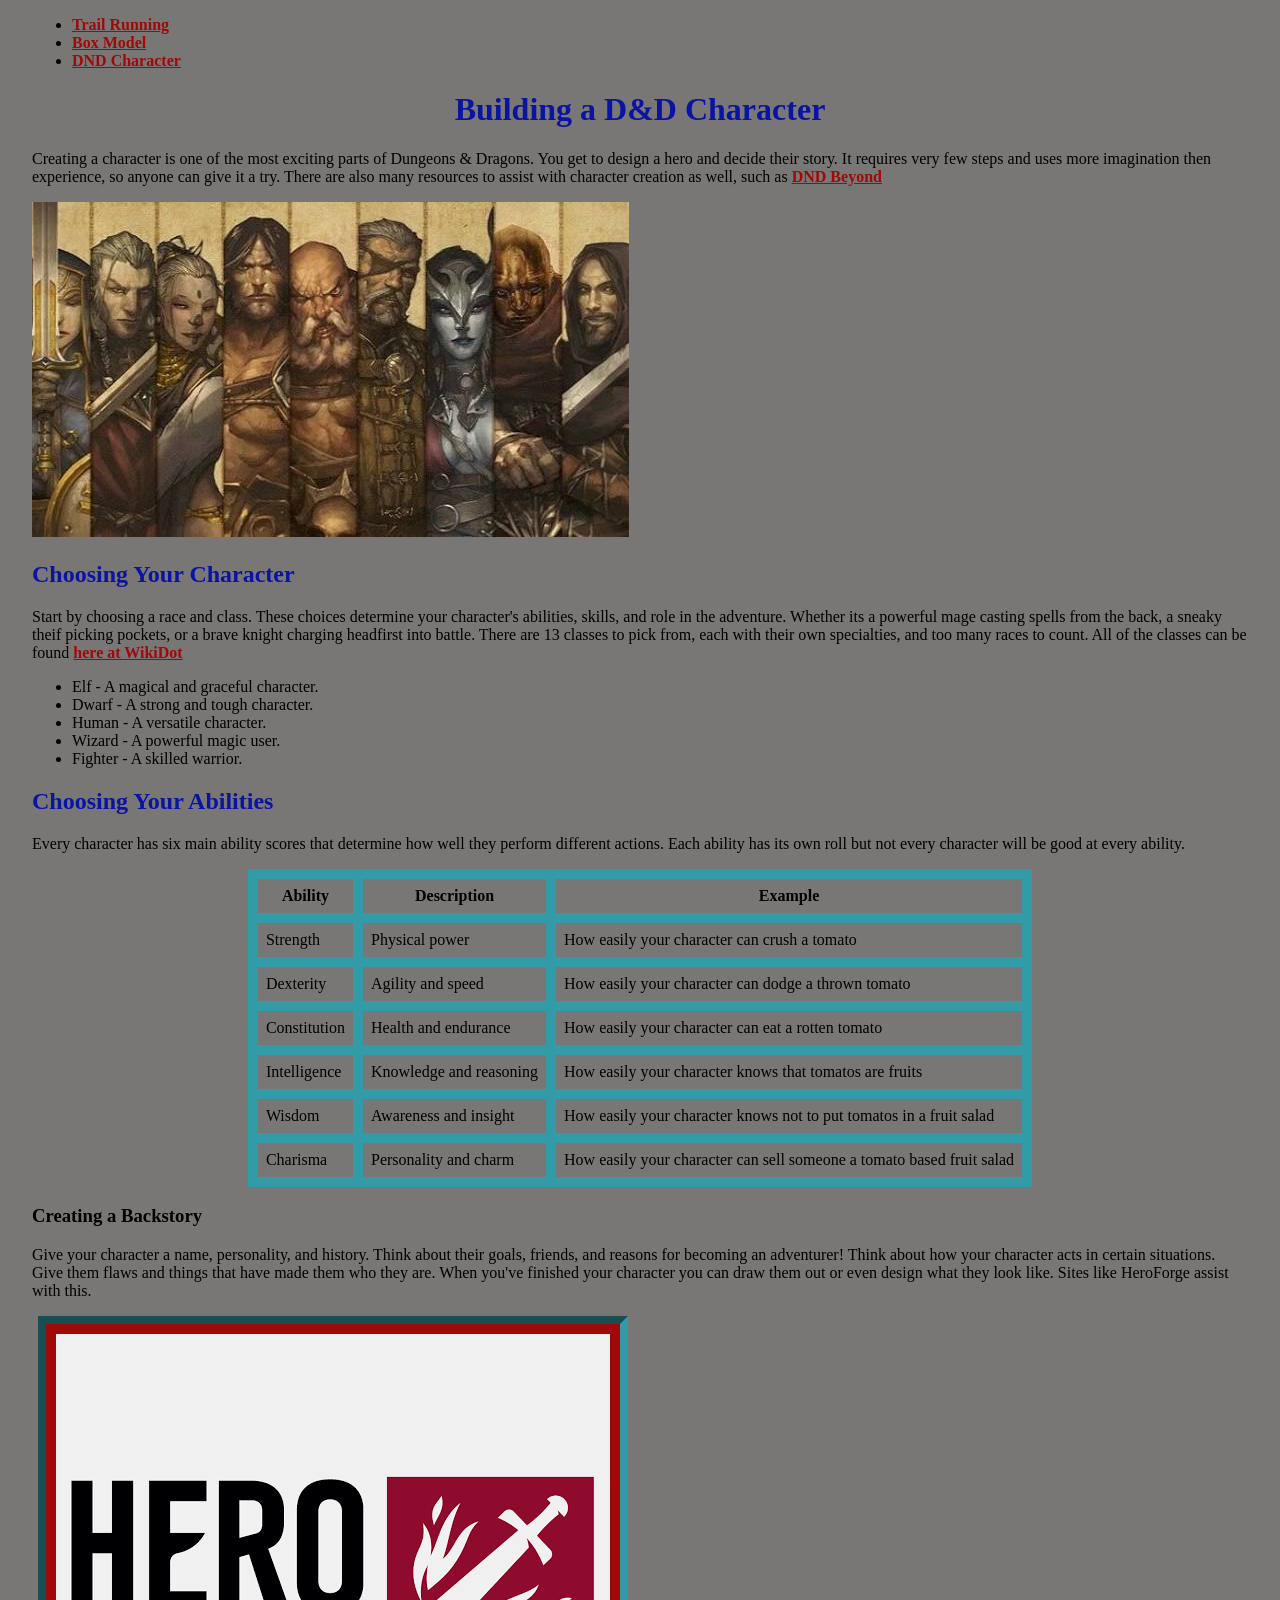
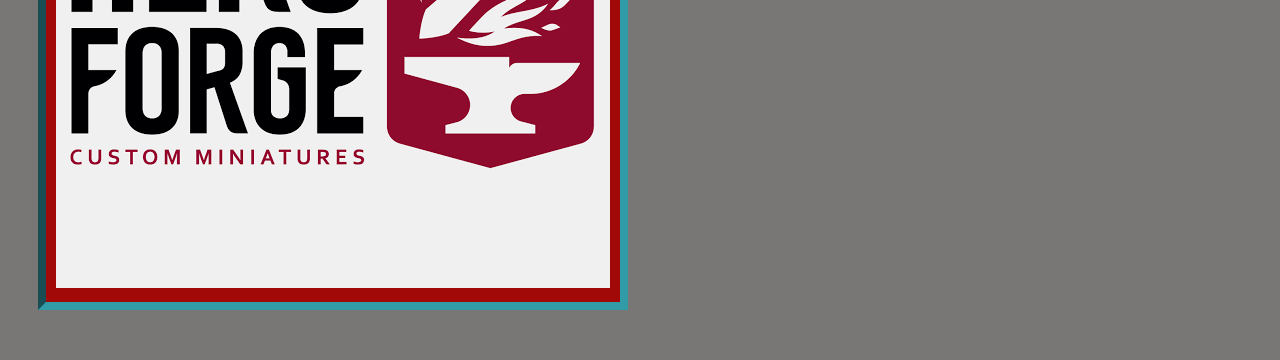
<file: index.html>
<!doctype html>
<html lang="en-US">

<head>
<meta charset="UTF-8">

<title>DND Character Creation</title>

<meta name="description" content="A brief overview of creating a DND character ">
<meta name="keywords" content="DND, Character, Ability">
<meta name="author" content= "Eli Avey">
<meta name="viewport" content="width=device-width, initial-scale=1.0">
</head>

<link rel="stylesheet" href="resources/dnd_character.css"> 

<body>
<ul>
	<li><a href="running.html">Trail Running</a></li>
	<li><a href="box_model.html">Box Model</a></li>
	<li><a href="index.html">DND Character</a></li>
</ul>

<h1>Building a D&D Character</h1>

    <p>Creating a character is one of the most exciting parts of Dungeons & Dragons. You get to design a hero and decide their story. It requires very few steps and uses more imagination then experience, so anyone can give it a try. There are also many resources to assist with character creation as well, such as <a href="https://www.dndbeyond.com/en?srsltid=AYCX9vITkdEcvYU4oKx824ijigwnh3MxwZUkeKSZcnvQnToXtHDohWuE">DND Beyond</a></p>

    
    <img src="resources/dnd_characters.jpg" alt="D&D characters" width="597" height="335">

    <h2>Choosing Your Character</h2>

    <p>Start by choosing a race and class. These choices determine your character's abilities, skills, and role in the adventure. Whether its a powerful mage casting spells from the back, a sneaky theif picking pockets, or a brave knight charging headfirst into battle. There are 13 classes to pick from, each with their own specialties, and too many races to count. All of the classes can be found <a href="https://dnd5e.wikidot.com/">here at WikiDot</a></p>

    <ul>
        <li>Elf - A magical and graceful character.</li>
        <li>Dwarf - A strong and tough character.</li>
        <li>Human - A versatile character.</li>
        <li>Wizard - A powerful magic user.</li>
        <li>Fighter - A skilled warrior.</li>
    </ul>

    <h2>Choosing Your Abilities</h2>

    <p>Every character has six main ability scores that determine how well they perform different actions. Each ability has its own roll but not every character will be good at every ability. </p>

    <table>
        <tr>
            <th>Ability</th>
            <th>Description</th>
            <th>Example</th>
        </tr>
        <tr>
            <td>Strength</td>
            <td>Physical power</td>
            <td>How easily your character can crush a tomato</td>
        </tr>
        <tr>
            <td>Dexterity</td>
            <td>Agility and speed</td>
            <td>How easily your character can dodge a thrown tomato</td>
        </tr>
        <tr>
            <td>Constitution</td>
            <td>Health and endurance</td>
            <td>How easily your character can eat a rotten tomato</td>
        </tr>
        <tr>
            <td>Intelligence</td>
            <td>Knowledge and reasoning</td>
            <td>How easily your character knows that tomatos are fruits</td>
        </tr>
        <tr>
            <td>Wisdom</td>
            <td>Awareness and insight</td>
            <td>How easily your character knows not to put tomatos in a fruit salad</td>
        </tr>
        <tr>
            <td>Charisma</td>
            <td>Personality and charm</td>
            <td>How easily your character can sell someone a tomato based fruit salad</td>
        </tr>
    </table>

    <h3>Creating a Backstory</h3>

    <p>Give your character a name, personality, and history. Think about their goals, friends, and reasons for becoming an adventurer! Think about how your character acts in certain situations. Give them flaws and things that have made them who they are. When you've finished your character you can draw them out or even design what they look like. Sites like HeroForge assist with this.</p>

    <div>
    <a href="https://www.heroforge.com/?gad_source=1&gad_campaignid=23563138505&gbraid=0AAAAADhBOnBj6v0jfzD4Tx7T7eZWc6w4-&gclid=Cj0KCQiA_P_XBhDvARIsALHjSUVBqI6AlZxwI-HEK9Jh9q-H3XoTdpT681zwB4ogtdERF4aA26rkJb4aAha6EALw_wcB">
    	<img src="resources/heroforge logo.png" alt="The logo of HeroForge" width="554" height="554">
    </a>
	</div>

</body>
</html>
</file>
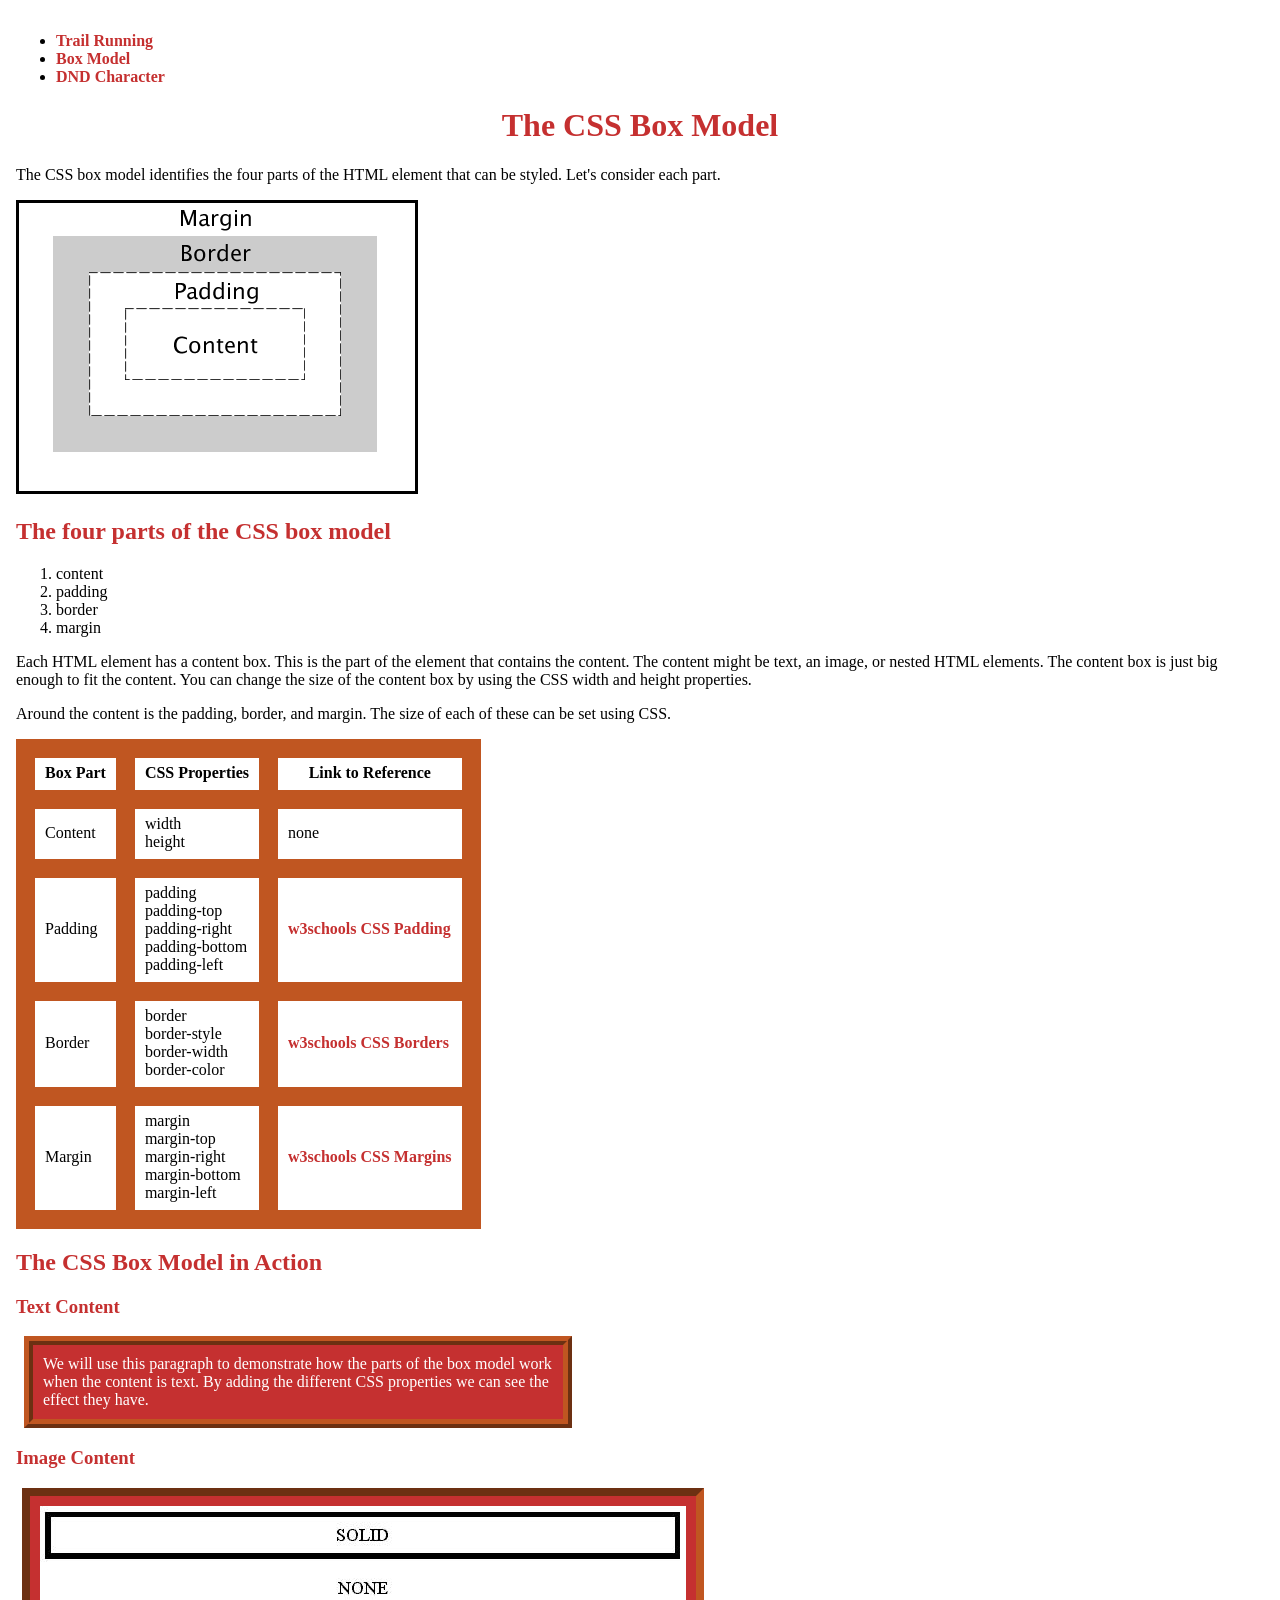
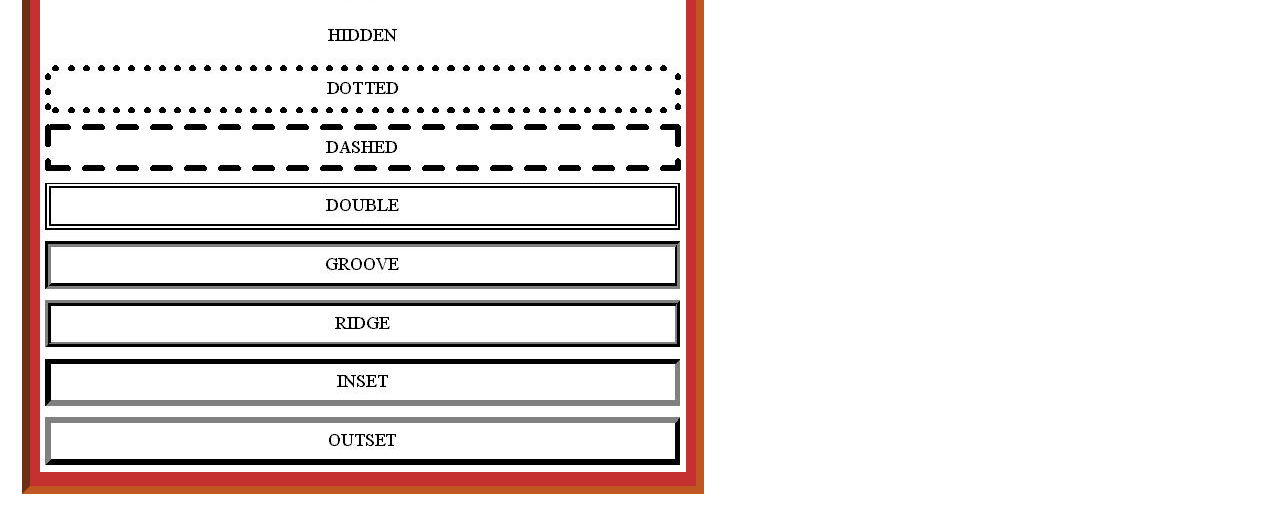
<file: box_model.html>
<!doctype html>
<html lang="en-US">

<head>
<meta charset="UTF-8">

<title>Box Model</title>

<meta name="description" content="A brief description on the CSS Box Model">
<meta name="keywords" content="Box Model, CSS, Margin, Padding, numbered list">
<meta name="author" content= "Eli Avey">
<meta name="viewport" content="width=device-width, initial-scale=1.0">
<link rel="stylesheet"  href="resources/box_model_style.css">
</head>

<body>

<ul>
	<li><a href="running.html">Trail Running</a></li>
	<li><a href="box_model.html">Box Model</a></li>
	<li><a href="index.html">DND Character</a></li>
</ul>

<h1>The CSS Box Model</h1>

<p>The CSS box model identifies the four parts of the HTML element that 
can be styled. Let's consider each part.</p>

<img src="resources/css_box_model.png" alt="An image depicting the css_box_model" width="402" height="294">

<h2>The four parts of the CSS box model</h2>

<ol>
<li>content</li>
<li>padding</li>
<li>border</li>
<li>margin</li>
</ol>

<p>Each HTML element has a content box. This is the part of the element that 
contains the content. The content might be text, an image, or nested HTML 
elements. The content box is just big enough to fit the content. You can 
change the size of the content box by using the CSS width and height
properties.</p>

<p>Around the content is the padding, border, and margin. The size of each of 
these can be set using CSS.</p>

<table>

<tr>
<th>Box Part</th>
<th>CSS Properties</th>
<th>Link to Reference</th>
</tr>

<tr>
<td>Content</td>
<td>width <br> height</td>
<td>none</td>
</tr>

<tr>
<td>Padding</td>
<td>padding <br> padding-top<br> padding-right<br>padding-bottom<br> padding-left </td>
<td><a href="https://www.w3schools.com/css/css_padding.asp">w3schools CSS Padding</a></td>
</tr>

<tr>
<td>Border</td>
<td>border<br> border-style<br> border-width<br> border-color</td>
<td><a href="https://www.w3schools.com/css/css_border.asp">w3schools CSS Borders</a></td>
</tr>

<tr>
<td>Margin</td>
<td>margin<br> margin-top<br> margin-right<br>margin-bottom<br> margin-left</td>
<td><a href="https://www.w3schools.com/css/css_margin.asp">w3schools CSS Margins</a></td>
</tr>

</table>


<h2>The CSS Box Model in Action</h2>

<h3>Text Content</h3> 

<p class="box_model_text">We will use this paragraph to demonstrate how the parts of
the box model work when the content is text. By adding the 
different CSS properties we can see the effect they have.</p>

<h3>Image Content</h3> 


<div>
<a href="https://css-tricks.com/almanac/properties/b/border/"><img src="resources/border.jpg" alt="different types of css borders" width="646" height="566"></a>
</div>

</body>
</html>
</file>
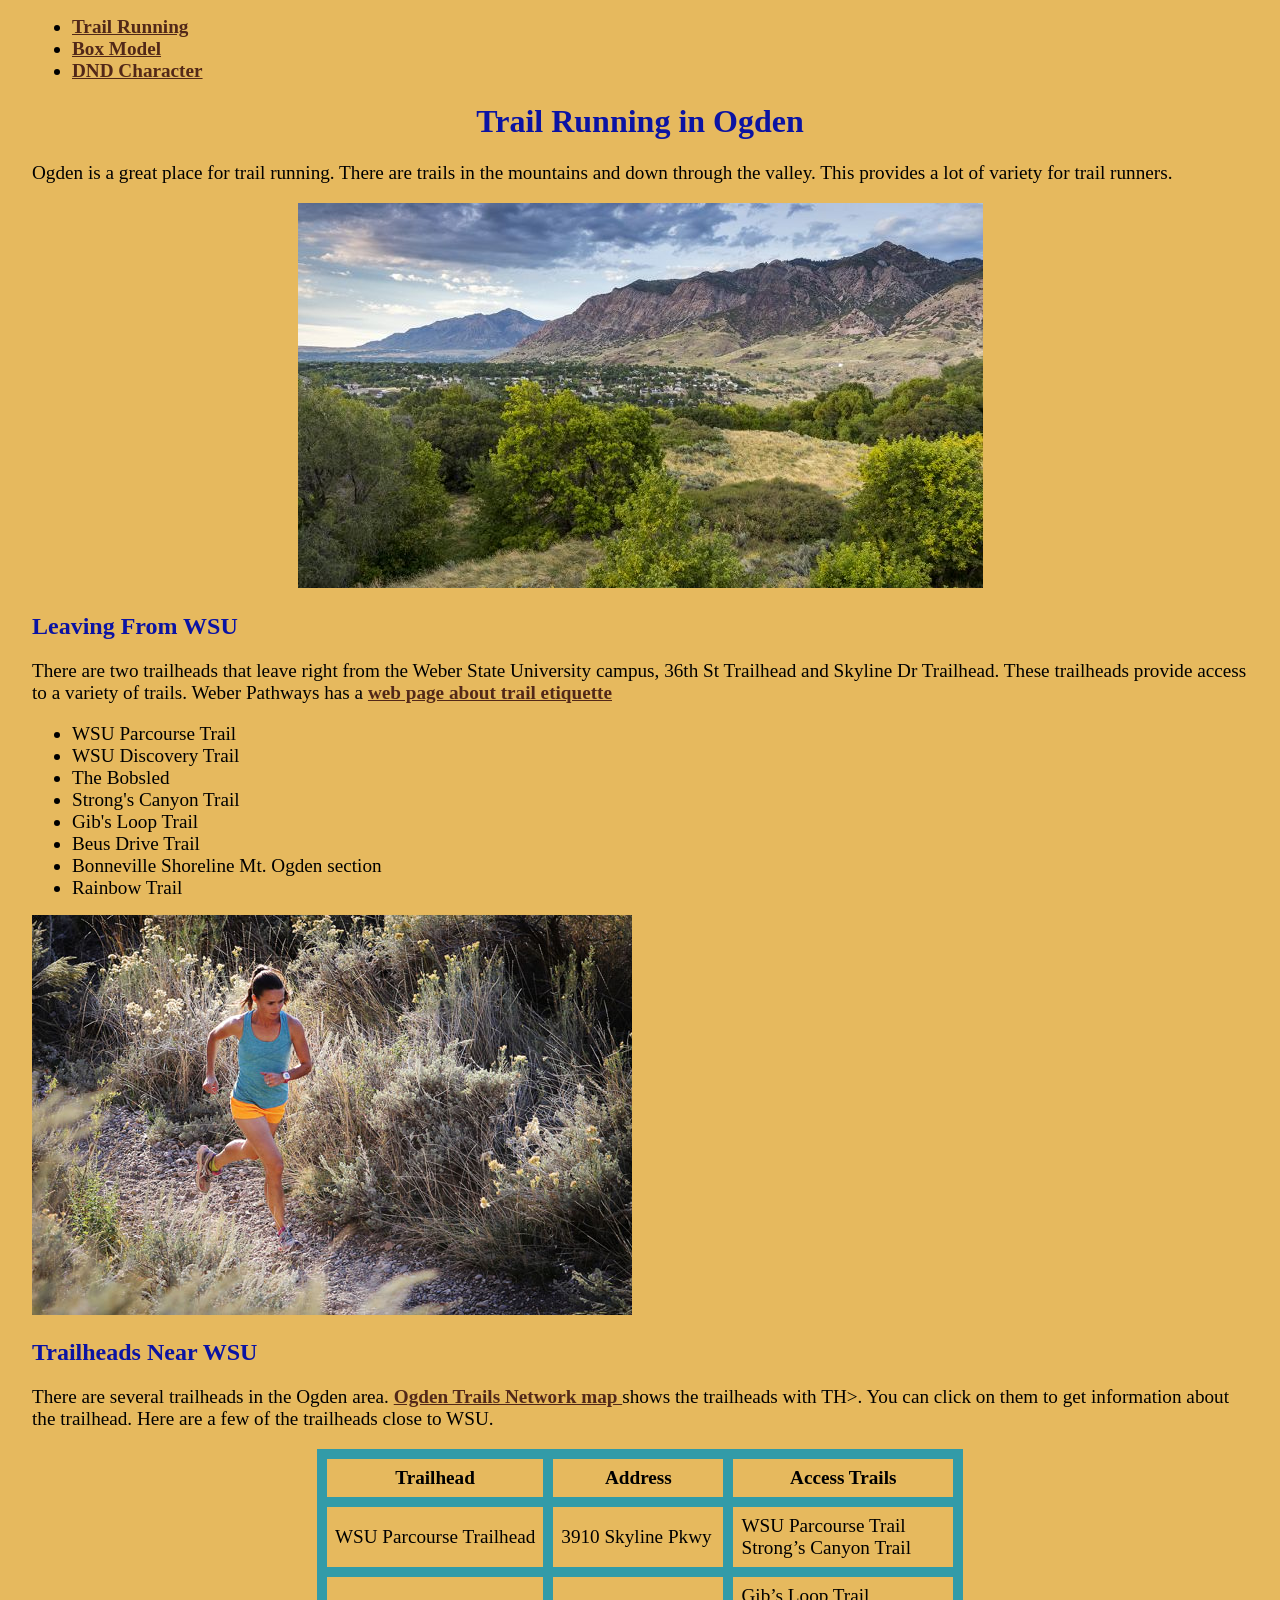
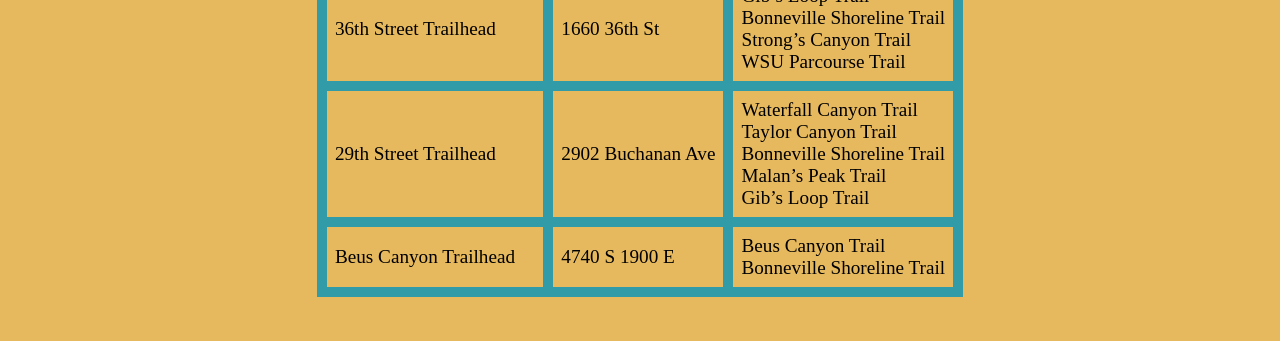
<file: running.html>
<!doctype html>
<html lang="en-US">

<head>
<meta charset="UTF-8">

<title>Trail Running</title>

<meta name="description" content="A brief overview of trailrunning in Ogden ">
<meta name="keywords" content="Trial, Trailhead, trailrunning, Ogden">
<meta name="author" content= "Linda DuHadway, Eli Avey">
<meta name="viewport" content="width=device-width, initial-scale=1.0">
</head>

<link rel="stylesheet" href="resources/running_style.css"> 

<body>
<ul>
	<li><a href="running.html">Trail Running</a></li>
	<li><a href="box_model.html">Box Model</a></li>
	<li><a href="index.html">DND Character</a></li>
</ul>
<h1>Trail Running in Ogden</h1> 

<p>Ogden is a great place for trail running. There are trails in the mountains and down through the valley. This provides a lot of variety for trail runners.</p>

<p class="picture">
	<img src="resources/view.jpg" alt="View of a trail in the Ogden mountains" width="685" height="385">
</p>

<h2>Leaving From WSU</h2> 

<p>There are two trailheads that leave right from the Weber State University campus, 36th St Trailhead and Skyline Dr Trailhead. These trailheads provide access to a variety of trails. Weber Pathways has a <a href="https://www.weberpathways.org/trail-etiquette">web page about trail etiquette</a></p>

<ul>
	<li>WSU Parcourse Trail</li>
	<li>WSU Discovery Trail</li>
	<li>The Bobsled</li>
	<li>Strong's Canyon Trail</li>
	<li>Gib's Loop Trail</li>
	<li>Beus Drive Trail</li>
	<li>Bonneville Shoreline Mt. Ogden section</li>
	<li>Rainbow Trail</li>
</ul>

<a href="https://www.ogdenmarathon.com/">
	<img src="resources/runner.jpg" alt="View of Cynthia Fowler on a trail in Ogden" width="600" height="400">
</a>

<h2>Trailheads Near WSU</h2> 

<p>There are several trailheads in the Ogden area. <a href="http://trails.ogdencity.com/">Ogden Trails Network map
</a>shows the trailheads with TH>. You can click on them to get information about the trailhead. Here are a few of the trailheads close to WSU.</p>

<div>
<table> 

<tr>
	<th>Trailhead</th>
	<th>Address</th>
	<th>Access Trails</th>
</tr>


<tr>
<td>WSU Parcourse Trailhead</td>
<td>3910 Skyline Pkwy</td>
<td>WSU Parcourse Trail <br> Strong’s Canyon Trail</td>
</tr>

<tr>
<td>36th Street Trailhead</td>
<td>1660 36th St</td>
<td>Gib’s Loop Trail <br> Bonneville Shoreline Trail <br>Strong’s Canyon Trail <br> WSU Parcourse Trail</td>
</tr>

<tr>
<td>29th Street Trailhead</td>
<td>2902 Buchanan Ave</td>
<td>Waterfall Canyon Trail <br> Taylor Canyon Trail<br>Bonneville Shoreline Trail<br> Malan’s Peak Trail<br>Gib’s Loop Trail</td>
</tr>

<tr>
<td>Beus Canyon Trailhead</td>
<td>4740 S 1900 E</td>
<td>Beus Canyon Trail<br> Bonneville Shoreline Trail</td>
</tr>
</table>
</div>

</body>
</html>
</file>
<file: resources/dnd_character.css>
/*
	grey #787775
	red
	teal #329ba8
*/



body {
	background-color: #787775;
	padding: 0 24px 36px 24px;
}
a {
	color: #a10808;
	font-weight: bold;
}
a:hover {
	color:#0b13a3 ;
}
h1,h2 {
	color:#0b13a3 ;
}
h1 {
	text-align: center;
}

}
p,li,table {
	font-size: 1.2em;
}
th,td {
	/*border-color:#329ba8 ;
	border-style: solid;
	border-width: 10px;*/
	border: #329ba8 solid 10px;
	padding: 8px;
}
table {
	border-collapse: collapse;
	margin-left: auto;
	margin-right: auto;
}

div {
  background-color: #a10808;
  width: 554px;
  padding: 10px;
  border-style: inset;
  border-width: 8px;
  border-color: #329ba8;
  margin: 6px;
}
</file>
<file: resources/box_model_style.css>
/*
  white: #FFFFFF
  Red: #C53030
  Orange: #C05621

*/

h1,h2,h3 {
  color: #C53030;
}

h1 {
  text-align: center;
}

th,td {
  border-color:#C05621 ;
  border-style: solid;
  border-width: 1.2em;
  padding: 6px 10px 8px 10px;
}

table {
  border-collapse: collapse;
}

a {
  color: #C53030;
  font-weight: bold;
  text-decoration: none;
}

a:hover {
  color: #C05621;
}

p.box_model_text {
  background-color: #C53030;
  color: #FFFFFF;
  width: 510px;
  padding: 10px;
  border-style: ridge;
  border-color: #C05621;
  border-width: 9px;
  margin: 8px;
}

div {
  background-color: #C53030;
  width: 646px;
  padding: 10px;
  border-style: inset;
  border-width: 8px;
  border-color: #C05621;
  margin: 6px;
}

body {
  padding: 8px;
}
</file>
<file: resources/running_style.css>
/*
	blue #329ba8
	orange #db9914
	light orange #e6b95e
	dark blue #0b13a3
	brown #522818
*/

body {
	background-color: #e6b95e;
	padding: 0 24px 36px 24px;
}
a {
	color: #522818;
	font-weight: bold;
}
a:hover {
	color:#0b13a3 ;
}
h1,h2 {
	color:#0b13a3 ;
}
h1 {
	text-align: center;
}
p.picture {
	text-align: center;
}
p,li,table {
	font-size: 1.2em;
}
th,td {
	/*border-color:#329ba8 ;
	border-style: solid;
	border-width: 10px;*/
	border: #329ba8 solid 10px;
	padding: 8px;
}
table {
	border-collapse: collapse;
	margin-left: auto;
	margin-right: auto;
}
</file>
